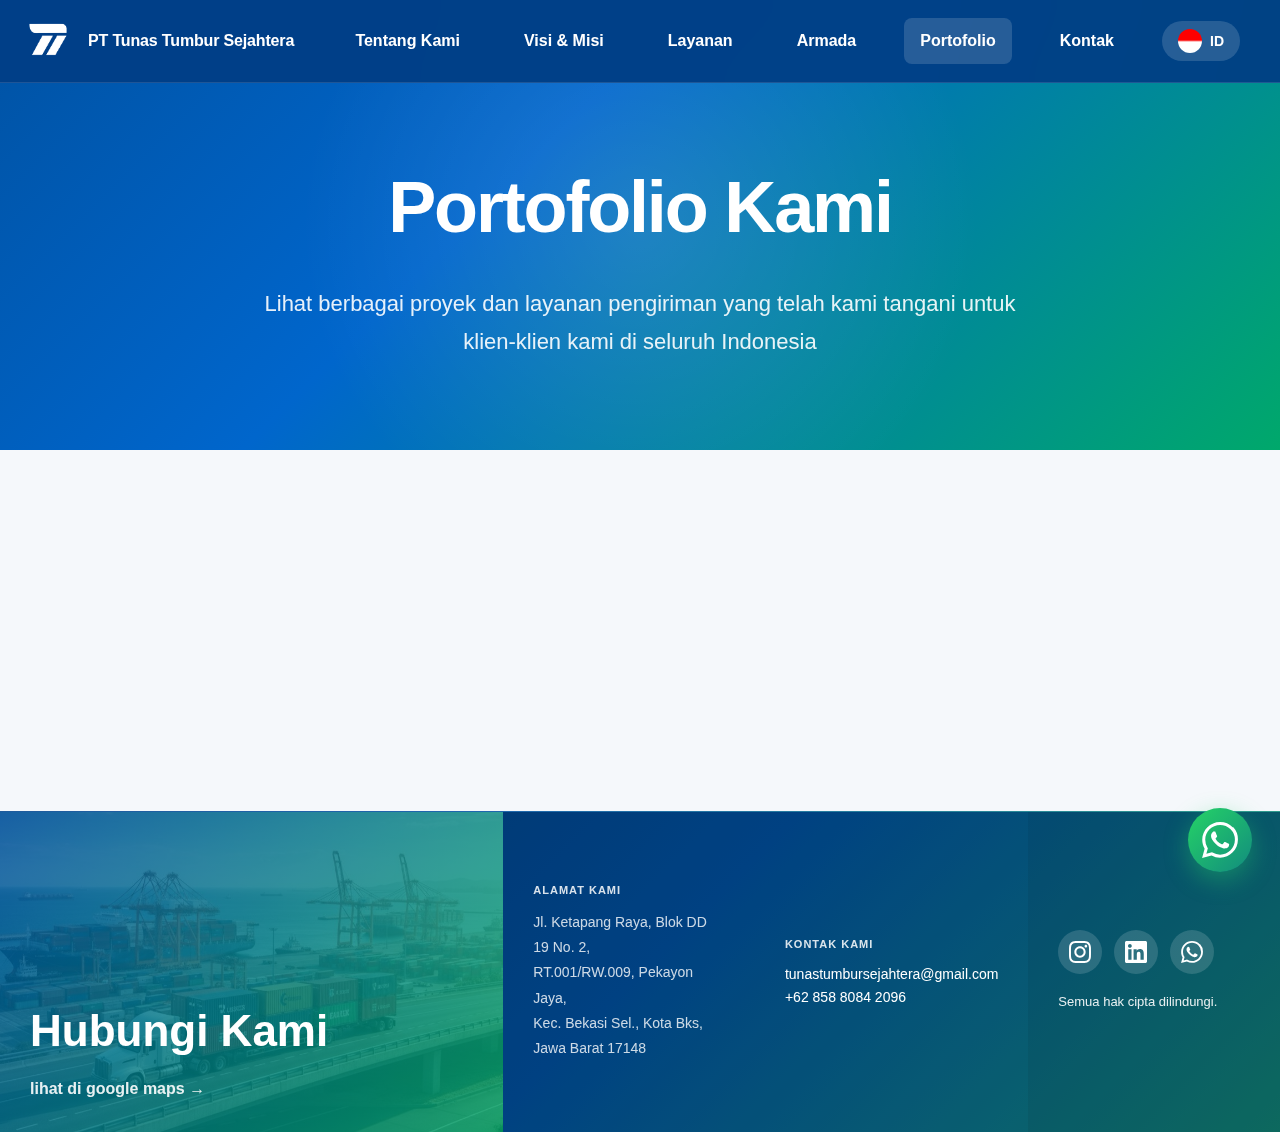
<file: portfolio.html>
<!DOCTYPE html>
<html lang="id">
<head>
  <meta charset="UTF-8" />
  <meta name="viewport" content="width=device-width, initial-scale=1.0"/>
  <title>Portofolio - PT Tunas Tumbur Sejahtera</title>
  <link rel="stylesheet" href="styles.css"/>
  <link rel="stylesheet" href="mobile.css" media="(max-width: 768px)">

  <!-- Mini reveal CSS (tanpa utak-atik styles.css besar) -->
  <style>
    .portfolio-section #portfolioGrid .portfolio-item{opacity:0; transform:translateX(40px)}
    .portfolio-section #portfolioGrid .portfolio-item.in-view.from-right{animation:slideInFromRight .55s ease-out forwards}
    .portfolio-section #portfolioGrid .portfolio-item.in-view.from-left {animation:slideInFromLeft  .55s ease-out forwards}
    @keyframes slideInFromRight{from{opacity:0; transform:translateX(60px)} to{opacity:1; transform:translateX(0)}}
    @keyframes slideInFromLeft {from{opacity:0; transform:translateX(-60px)} to{opacity:1; transform:translateX(0)}}
    @media (prefers-reduced-motion:reduce){
      .portfolio-section #portfolioGrid .portfolio-item{opacity:1!important;transform:none!important;animation:none!important}
    }
  </style>
</head>
<body>

  <!-- Header -->
  <header id="mainHeader" class="header is-solid">
    <div class="container nav-container">
      <a class="logo" href="index.html">
        <img class="logo-img" src="asset/Logo Only.png" alt="TTS Logo"/>
        <span class="logo-text">PT Tunas Tumbur Sejahtera</span>
      </a>

      <nav class="menu">
        <a class="nav-main-link" href="index.html#tentang" data-i18n="nav.about">Tentang Kami</a>
        <a class="nav-main-link" href="index.html#visi-misi" data-i18n="nav.vision">Visi & Misi</a>
        <a class="nav-main-link" href="index.html#layanan" data-i18n="nav.services">Layanan</a>
        <a class="nav-main-link" href="index.html#armada" data-i18n="nav.fleet">Armada</a>
        <a class="nav-main-link active" href="portfolio.html" data-i18n="nav.portfolio">Portofolio</a>
        <a class="nav-main-link" href="index.html#footer" data-i18n="nav.contact">Kontak</a>
        <button id="langToggle" class="lang-toggle">
          <img class="flag-img" id="flagImg" src="asset/ID.jpg" alt="Flag"/><span id="langText">ID</span>
        </button>
      </nav>

      <div class="actions">
        <button id="menuToggle" class="menu-toggle" aria-label="Menu">
          <span></span><span></span><span></span>
        </button>
      </div>

      <nav id="navDropdown" class="nav-dropdown" hidden>
        <a href="index.html#tentang" data-i18n="nav.about">Tentang Kami</a>
        <a href="index.html#visi-misi" data-i18n="nav.vision">Visi & Misi</a>
        <a href="index.html#layanan" data-i18n="nav.services">Layanan</a>
        <a href="index.html#armada" data-i18n="nav.fleet">Armada</a>
        <a href="portfolio.html" data-i18n="nav.portfolio">Portofolio</a>
        <a href="index.html#footer" data-i18n="nav.contact">Kontak</a>
        <button type="button" id="langToggleDD" class="lang-toggle-mobile">
          <img class="flag-img" id="flagImgDD" src="asset/ID.jpg" alt="Flag"/><span id="langTextDD">ID</span>
        </button>
      </nav>
    </div>
  </header>

  <!-- Hero -->
  <section class="portfolio-hero">
    <div class="container">
      <h1 data-i18n="portfolio.title">Portofolio Kami</h1>
      <p data-i18n="portfolio.desc">Lihat berbagai proyek dan layanan pengiriman yang telah kami tangani untuk klien-klien kami di seluruh Indonesia</p>
    </div>
  </section>

  <!-- PORTFOLIO -->
  <section class="portfolio-section">
    <div class="container narrow">
      <!-- Grid: biarkan kosong; JS yang isi -->
      <div id="portfolioGrid" class="portfolio-grid"></div>
    </div>
  </section>

  <!-- Footer -->
  <footer id="footer" class="footer footer-map">
    <div class="footer-grid">
      <div class="footer-map-col">
        <div class="footer-map-overlay">
          <div class="footer-title" data-i18n="footer.contactTitle">Contact us</div>
          <a class="footer-map-link" href="https://www.google.com/maps/search/?api=1&query=Jl.+Ketapang+Raya+Blok+DD+19+No.+2+Pekayon+Jaya+Bekasi+Selatan" target="_blank" rel="noopener" data-i18n="footer.mapLink">look at google maps →</a>
        </div>
      </div>
      <div class="footer-info-col">
        <div class="footer-mini" data-i18n="footer.addressLabel">OUR ADDRESS</div>
        <div class="footer-text footer-address">Jl. Ketapang Raya, Blok DD 19 No. 2,<br>RT.001/RW.009, Pekayon Jaya,<br>Kec. Bekasi Sel., Kota Bks, Jawa Barat 17148</div>
      </div>
      <div class="footer-info-col">
        <div class="footer-mini" data-i18n="footer.contactsLabel">OUR CONTACTS</div>
        <div class="footer-text"><a href="mailto:tunastumbursejahtera@gmail.com">tunastumbursejahtera@gmail.com</a><br><a href="https://wa.me/6285880842096?text=Halo%20PT%20Tunas%20Tumbur%20Sejahtera%2C%20saya%20ingin%20bertanya%20tentang%20layanan%20trucking" target="_blank" rel="noopener">+62 858 8084 2096</a></div>
      </div>
      <div class="footer-social-col">
        <div class="footer-social">
                <a href="https://www.instagram.com/pt.tunastumbursejahtera?igsh=MWFwNDNsajdlcGpueQ==" class="social-icon" aria-label="Instagram" target="_blank" rel="noopener">
            <svg width="24" height="24" viewBox="0 0 24 24" fill="currentColor">
              <path d="M12 2.163c3.204 0 3.584.012 4.85.07 3.252.148 4.771 1.691 4.919 4.919.058 1.265.069 1.645.069 4.849 0 3.205-.012 3.584-.069 4.849-.149 3.225-1.664 4.771-4.919 4.919-1.266.058-1.644.07-4.85.07-3.204 0-3.584-.012-4.849-.07-3.26-.149-4.771-1.699-4.919-4.92-.058-1.265-.07-1.644-.07-4.849 0-3.204.013-3.583.07-4.849.149-3.227 1.664-4.771 4.919-4.919 1.266-.057 1.645-.069 4.849-.069zm0-2.163c-3.259 0-3.667.014-4.947.072-4.358.2-6.78 2.618-6.98 6.98-.059 1.281-.073 1.689-.073 4.948 0 3.259.014 3.668.072 4.948.2 4.358 2.618 6.78 6.98 6.98 1.281.058 1.689.072 4.948.072 3.259 0 3.668-.014 4.948-.072 4.354-.2 6.782-2.618 6.979-6.98.059-1.28.073-1.689.073-4.948 0-3.259-.014-3.667-.072-4.947-.196-4.354-2.617-6.78-6.979-6.98-1.281-.059-1.69-.073-4.949-.073zm0 5.838c-3.403 0-6.162 2.759-6.162 6.162s2.759 6.163 6.162 6.163 6.162-2.759 6.162-6.163c0-3.403-2.759-6.162-6.162-6.162zm0 10.162c-2.209 0-4-1.79-4-4 0-2.209 1.791-4 4-4s4 1.791 4 4c0 2.21-1.791 4-4 4zm6.406-11.845c-.796 0-1.441.645-1.441 1.44s.645 1.44 1.441 1.44c.795 0 1.439-.645 1.439-1.44s-.644-1.44-1.439-1.44z"/>
            </svg>
          </a>
          <a href="https://www.linkedin.com/in/pt-tunas-tumbur-sejahtera-77293a389/" class="social-icon" aria-label="LinkedIn" target="_blank" rel="noopener">
            <svg width="24" height="24" viewBox="0 0 24 24" fill="currentColor">
              <path d="M20.447 20.452h-3.554v-5.569c0-1.328-.027-3.037-1.852-3.037-1.853 0-2.136 1.445-2.136 2.939v5.667H9.351V9h3.414v1.561h.046c.477-.9 1.637-1.85 3.37-1.85 3.601 0 4.267 2.37 4.267 5.455v6.286zM5.337 7.433c-1.144 0-2.063-.926-2.063-2.065 0-1.138.92-2.063 2.063-2.063 1.14 0 2.064.925 2.064 2.063 0 1.139-.925 2.065-2.064 2.065zm1.782 13.019H3.555V9h3.564v11.452zM22.225 0H1.771C.792 0 0 .774 0 1.729v20.542C0 23.227.792 24 1.771 24h20.451C23.2 24 24 23.227 24 22.271V1.729C24 .774 23.2 0 22.222 0h.003z"/>
            </svg>
          </a>
          <a href="https://wa.me/6285880842096" class="social-icon" aria-label="WhatsApp" target="_blank" rel="noopener">
            <svg width="24" height="24" viewBox="0 0 24 24" fill="currentColor">
              <path d="M17.472 14.382c-.297-.149-1.758-.867-2.03-.967-.273-.099-.471-.148-.67.15-.197.297-.767.966-.94 1.164-.173.199-.347.223-.644.075-.297-.15-1.255-.463-2.39-1.475-.883-.788-1.48-1.761-1.653-2.059-.173-.297-.018-.458.13-.606.134-.133.298-.347.446-.52.149-.174.198-.298.298-.497.099-.198.05-.371-.025-.52-.075-.149-.669-1.612-.916-2.207-.242-.579-.487-.5-.669-.51-.173-.008-.371-.01-.57-.01-.198 0-.52.074-.792.372-.272.297-1.04 1.016-1.04 2.479 0 1.462 1.065 2.875 1.213 3.074.149.198 2.096 3.2 5.077 4.487.709.306 1.262.489 1.694.625.712.227 1.36.195 1.871.118.571-.085 1.758-.719 2.006-1.413.248-.694.248-1.289.173-1.413-.074-.124-.272-.198-.57-.347m-5.421 7.403h-.004a9.87 9.87 0 01-5.031-1.378l-.361-.214-3.741.982.998-3.648-.235-.374a9.86 9.86 0 01-1.51-5.26c.001-5.45 4.436-9.884 9.888-9.884 2.64 0 5.122 1.03 6.988 2.898a9.825 9.825 0 012.893 6.994c-.003 5.45-4.437 9.884-9.885 9.884m8.413-18.297A11.815 11.815 0 0012.05 0C5.495 0 .16 5.335.157 11.892c0 2.096.547 4.142 1.588 5.945L.057 24l6.305-1.654a11.882 11.882 0 005.683 1.448h.005c6.554 0 11.89-5.335 11.893-11.893A11.821 11.821 0 0020.885 3.488"/>
            </svg>
          </a>
        </div>
        <div class="footer-copy" data-i18n="footer.rights">All rights reserved.</div>
      </div>
    </div>
  </footer>

  <!-- WhatsApp Floating -->
  <a href="https://wa.me/6285880842096?text=Halo%20PT%20Tunas%20Tumbur%20Sejahtera%2C%20saya%20ingin%20bertanya%20tentang%20layanan%20trucking"
     class="wa-float" target="_blank" rel="noopener" aria-label="Chat WhatsApp">
    <svg width="24" height="24" viewBox="0 0 24 24" fill="currentColor">
      <path d="M17.472 14.382c-.297-.149-1.758-.867-2.03-.967-.273-.099-.471-.148-.67.15-.197.297-.767.966-.94 1.164-.173.199-.347.223-.644.075-.297-.15-1.255-.463-2.39-1.475-.883-.788-1.48-1.761-1.653-2.059-.173-.297-.018-.458.13-.606.134-.133.298-.347.446-.52.149-.174.198-.298.298-.497.099-.198.05-.371-.025-.52-.075-.149-.669-1.612-.916-2.207-.242-.579-.487-.5-.669-.51-.173-.008-.371-.01-.57-.01-.198 0-.52.074-.792.372-.272.297-1.04 1.016-1.04 2.479 0 1.462 1.065 2.875 1.213 3.074.149.198 2.096 3.2 5.077 4.487.709.306 1.262.489 1.694.625.712.227 1.36.195 1.871.118.571-.085 1.758-.719 2.006-1.413.248-.694.248-1.289.173-1.413-.074-.124-.272-.198-.57-.347m-5.421 7.403h-.004a9.87 9.87 0 01-5.031-1.378l-.361-.214-3.741.982.998-3.648-.235-.374a9.86 9.86 0 01-1.51-5.26c.001-5.45 4.436-9.884 9.888-9.884 2.64 0 5.122 1.03 6.988 2.898a9.825 9.825 0 012.893 6.994c-.003 5.45-4.437 9.884-9.885 9.884m8.413-18.297A11.815 11.815 0 0012.05 0C5.495 0 .16 5.335.157 11.892c0 2.096.547 4.142 1.588 5.945L.057 24l6.305-1.654a11.882 11.882 0 005.683 1.448h.005c6.554 0 11.89-5.335 11.893-11.893A11.821 11.821 0 0020.885 3.488"/>
    </svg>
  </a>

  <script src="script.js"></script>
  <script src="portofolio.js"></script>
</body>
</html>
</file>
<file: styles.css>
/* =====================================================
   PT Tunas Tumbur Sejahtera - Clean & Responsive
   ===================================================== */

/* ------------------ CSS Variables ------------------ */
:root {
  --brand: #0066cc;
  --brand-dark: #003d82;
  --accent: #00a86b;
  --accent-dark: #128C7E;
  --text: #0b1220;
  --muted: #5c6b87;
  --bg: #f5f8fb;
  --card: #ffffff;
  --radius: 16px;
}

/* ------------------ Base ------------------ */
* {
  box-sizing: border-box;
  margin: 0;
  padding: 0;
}

html {
  font-size: 16px;
  scroll-behavior: smooth;
  overflow-x: hidden;
}

body {
  font-family: 'SF Pro Display', -apple-system, BlinkMacSystemFont, 'Segoe UI', Roboto, sans-serif;
  color: var(--text);
  background: var(--bg);
  line-height: 1.6;
  overflow-x: hidden;
  width: 100%;
}

img {
  max-width: 100%;
  display: block;
  height: auto;
}

a {
  color: var(--accent);
  text-decoration: none;
  transition: color 0.3s ease;
}

a:hover {
  color: var(--accent-dark);
}

/* ------------------ Container ------------------ */
.container {
  width: 100%;
  max-width: 100%;
  margin: 0 auto;
  padding: 0 20px;
}

.container.narrow {
  max-width: 1400px;
  padding: 0 40px;
}

@media (max-width: 768px) {
  .container {
    padding: 0 16px;
  }
  .container.narrow {
    padding: 0 20px;
  }
}

/* =====================================================
   HEADER - Transparent with Blur
   ===================================================== */
.header {
  position: fixed;
  top: 0;
  left: 0;
  right: 0;
  width: 100%;
  z-index: 1000;
  background: rgba(255, 255, 255, 0.25);
  backdrop-filter: saturate(180%) blur(40px);
  -webkit-backdrop-filter: saturate(180%) blur(40px);
  border-bottom: 1px solid rgba(255, 255, 255, 0.18);
  transition: all 0.4s ease;
  padding: 16px 0;
}

.header.is-solid {
  background: rgba(0, 61, 130, 0.95);
  backdrop-filter: saturate(180%) blur(40px);
  -webkit-backdrop-filter: saturate(180%) blur(40px);
  border-bottom: 1px solid rgba(255, 255, 255, 0.12);
}

/* Nav Container */
.nav-container {
  display: flex;
  align-items: center;
  justify-content: space-between;
  gap: 20px;
  max-width: 1400px;
  margin: 0 auto;
}

/* Logo Section */
.logo {
  display: flex;
  align-items: center;
  gap: 12px;
  color: #fff;
  text-decoration: none;
  flex-shrink: 0;
}

.logo-text {
  font-size: 16px;
  font-weight: 700;
  letter-spacing: -0.01em;
  white-space: nowrap;
  color: #fff;
}

.logo-img {
  height: 50px;
  width: auto;
  object-fit: contain;
  filter: brightness(0) invert(1);
}

/* Desktop Menu */
.menu {
  display: flex;
  align-items: center;
  gap: 32px;
  margin-left: auto;
}

.nav-main-link {
  color: #fff;
  font-size: 16px;
  font-weight: 600;
  padding: 10px 16px;
  border-radius: 8px;
  transition: all 0.3s ease;
  white-space: nowrap;
}

.nav-main-link:hover, .nav-main-link.active {
  background: rgba(255, 255, 255, 0.15);
  color: #fff;
}

/* Language Toggle with Flag */
.lang-toggle {
  display: flex;
  align-items: center;
  gap: 8px;
  padding: 8px 16px;
  background: rgba(255, 255, 255, 0.15);
  border: none;
  border-radius: 24px;
  color: #fff;
  cursor: pointer;
  transition: all 0.3s ease;
  font-size: 14px;
  font-weight: 600;
}

.lang-toggle:hover {
  background: rgba(255, 255, 255, 0.25);
}

.flag-img {
  width: 24px;
  height: 24px;
  object-fit: cover;
  border-radius: 50%;
}

#langText {
  color: #fff;
  font-weight: 700;
  font-size: 14px;
}

/* Hamburger */
.menu-toggle {
  display: none;
  background: transparent;
  border: none;
  cursor: pointer;
  width: 40px;
  height: 40px;
  flex-direction: column;
  align-items: center;
  justify-content: center;
  gap: 5px;
}

.menu-toggle span {
  width: 25px;
  height: 3px;
  background: #fff;
  transition: all 0.3s ease;
  border-radius: 2px;
}

.actions {
  display: flex;
  align-items: center;
  gap: 12px;
}

/* Mobile Dropdown */
.nav-dropdown {
  position: absolute;
  top: calc(100% + 10px);
  right: 20px;
  background: rgba(0, 61, 130, 0.98);
  backdrop-filter: blur(30px);
  border-radius: 16px;
  padding: 12px;
  min-width: 220px;
  box-shadow: 0 10px 40px rgba(0, 0, 0, 0.3);
  z-index: 999;
}

.nav-dropdown[hidden] {
  display: none;
}

.nav-dropdown a,
.nav-dropdown button {
  display: block;
  width: 100%;
  padding: 14px 18px;
  color: #fff;
  background: transparent;
  border: none;
  border-radius: 8px;
  text-align: left;
  font-size: 16px;
  font-weight: 600;
  cursor: pointer;
  transition: background 0.3s ease;
  margin-bottom: 4px;
}

.nav-dropdown a:hover,
.nav-dropdown button:hover {
  background: rgba(255, 255, 255, 0.15);
}

.lang-toggle-mobile {
  display: flex;
  align-items: center;
  gap: 8px;
  justify-content: center;
}

/* Responsive Nav */
@media (max-width: 1200px) {
  .menu {
    display: none;
  }
  .menu-toggle {
    display: flex;
  }
}


@media (max-width: 768px) {
  .logo-text {
    font-size: 12px;
  }
  .logo-img {
    height: 40px;
  }
}

/* =====================================================
   HERO SECTION - Blue-Green Gradient
   ===================================================== */
.hero {
  width: 100%;
  min-height: 100vh;
  display: flex;
  align-items: center;
  background: linear-gradient(135deg, #0052a3 0%, #0066cc 40%, #00a86b 100%);
  padding: 140px 20px 80px;
  position: relative;
  overflow: hidden;
}

.hero::before {
  content: '';
  position: absolute;
  inset: 0;
  background: radial-gradient(circle at 20% 50%, rgba(255, 255, 255, 0.12) 0%, transparent 50%);
  pointer-events: none;
}

.hero .container {
  max-width: 1400px;
  display: grid;
  grid-template-columns: 1fr 1fr;
  gap: 80px;
  align-items: center;
  position: relative;
  z-index: 1;
  margin: 0 auto;
}

.hero-content {
  text-align: left;
  padding-right: 40px;
}

.hero h1 {
  font-size: clamp(40px, 5.5vw, 68px);
  font-weight: 800;
  line-height: 1.1;
  color: #fff;
  margin-bottom: 28px;
  letter-spacing: -0.03em;
}

.hero p {
  font-size: clamp(17px, 2vw, 22px);
  color: rgba(255, 255, 255, 0.92);
  margin-bottom: 0;
  line-height: 1.7;
}

.hero-animation {
  position: relative;
  width: 100%;
  display: flex;
  align-items: center;
  justify-content: flex-end;
  padding-right: 40px;
}

.hero-animation img {
  width: 100%;
  max-width: 600px;
  height: auto;
  filter: drop-shadow(0 20px 40px rgba(0, 0, 0, 0.3));
  animation: float 6s ease-in-out infinite;
}

@keyframes float {
  0%, 100% {
    transform: translateY(0px);
  }
  50% {
    transform: translateY(-20px);
  }
}

@media (max-width: 992px) {
  .hero .container {
    grid-template-columns: 1fr;
    text-align: center;
  }
  
  .hero-content {
    text-align: center;
    padding-right: 0;
  }
  
  .hero-animation {
    justify-content: center;
    padding-right: 0;
  }
}

/* =====================================================
   SECTIONS
   ===================================================== */
.section {
  padding: 100px 0;
  width: 100%;
}

.section h2 {
  font-size: clamp(36px, 5vw, 52px);
  font-weight: 800;
  text-align: left;
  margin: 0;
  color: var(--text);
  letter-spacing: -0.03em;
}

.section-lead {
  font-size: clamp(16px, 1.5vw, 20px);
  color: var(--muted);
  text-align: left;
  max-width: 100%;
  margin: 0 0 60px;
  line-height: 1.7;
}

/* =====================================================
   SECTION TITLE WITH ACCENT BAR
   ===================================================== */
.section-title-wrap {
  position: relative;
  display: inline-block;
  margin-bottom: 24px;
}

.section-title-wrap h2 {
  position: relative;
  padding-left: 24px;
  text-align: left;
  margin: 0;
}

.section-title-bar {
  position: absolute;
  left: 0;
  top: 50%;
  transform: translateY(-50%);
  width: 8px;
  height: 85%;
  background: linear-gradient(180deg, var(--accent) 0%, var(--brand) 100%);
  border-radius: 4px;
}

/* =====================================================
   ABOUT SECTION - NO BOX STYLE
   ===================================================== */
/* =====================================================
   ABOUT SECTION - Aesthetic Version with Soft Overlay
   ===================================================== */
.about {
  position: relative;
  background: url("asset/background.jpg") center/cover no-repeat;
  background-attachment: fixed;
  padding: 100px 0;
  color: #fff;
  overflow: hidden;
}

/* overlay lembut supaya teks kontras tapi tidak terlalu gelap */
.about::before {
  content: "";
  position: absolute;
  inset: 0;
  background: linear-gradient(
    to bottom,
    rgba(10, 20, 40, 0.55) 0%,
    rgba(10, 20, 40, 0.45) 60%,
    rgba(10, 20, 40, 0.3) 100%
  );
  z-index: 0;
}

/* pastikan isi section di atas overlay */
.about .container {
  position: relative;
  z-index: 1;
}

/* warna teks umum */
.about h2,
.about p {
  color: rgba(255, 255, 255, 0.95);
}

/* teks pembuka */
.about-lead-desc {
  font-size: clamp(17px, 1.6vw, 20px);
  color: rgba(255, 255, 255, 0.9);
  line-height: 1.8;
  margin-bottom: 60px;
  text-align: left;
}

/* =====================================================
   Apa Itu TTS - Abu Transparan Elegan
   ===================================================== */
/* =====================================================
   Apa Itu TTS - Abu Transparan Elegan
   ===================================================== */
.what-is-tts {
  background: rgba(240, 243, 247, 0.85);
  backdrop-filter: blur(6px);
  -webkit-backdrop-filter: blur(6px);
  border-radius: var(--radius);
  box-shadow: 0 10px 30px rgba(0, 0, 0, 0.15);
  border: 1px solid rgba(255, 255, 255, 0.4);
  padding: 40px;
  margin-bottom: 48px;
}

.what-is-title {
  font-size: clamp(24px, 3vw, 32px);
  font-weight: 800;
  color: var(--brand);
  margin-bottom: 20px;
  letter-spacing: -0.02em;
}

.what-is-desc {
  font-size: clamp(16px, 1.5vw, 18px);
  color: var(--text);
  line-height: 1.8;
  margin: 0;
}


/* =====================================================
   Company Profile Card
   ===================================================== */
.company-profile-card {
  background: rgba(255, 255, 255, 0.08);
  border-left: 4px solid var(--accent);
  border-radius: var(--radius);
  padding: 40px;
  margin-bottom: 60px;
  box-shadow: 0 8px 24px rgba(0, 0, 0, 0.25);
}

.company-profile-card p {
  font-size: clamp(15px, 1.4vw, 17px);
  color: rgba(255, 255, 255, 0.9);
  line-height: 1.9;
  margin-bottom: 20px;
  text-align: justify;
}

.company-profile-card strong {
  color: var(--accent);
  font-weight: 700;
}

/* =====================================================
   WHY SECTION (Mengapa Memilih Kami)
   ===================================================== */
.why-choose-us-wrap {
  display: grid;
  grid-template-columns: 45% 55%;
  gap: 60px;
  align-items: center;
}

.why-image-container {
  position: relative;
  width: 100%;
  border-radius: var(--radius);
  overflow: hidden;
  box-shadow: 0 10px 40px rgba(0, 0, 0, 0.25);
}

.why-image {
  width: 100%;
  height: auto;
  object-fit: cover;
}

.why-content-container {
  background: rgba(240, 243, 247, 0.85); /* sama seperti apa itu tts */
  backdrop-filter: blur(6px);
  -webkit-backdrop-filter: blur(6px);
  border-radius: var(--radius);
  padding: 36px 40px;
  box-shadow: 0 10px 30px rgba(0, 0, 0, 0.15);
}

.why-title {
  font-size: clamp(28px, 3.5vw, 36px);
  font-weight: 800;
  color: var(--brand-dark);
  margin-bottom: 32px;
}

.list-why li {
  position: relative;
  padding-left: 70px;
  margin-bottom: 36px;
}

.why-number {
  position: absolute;
  left: 0;
  top: -8px;
  font-size: clamp(44px, 5.5vw, 60px);
  font-weight: 900;
  color: var(--accent);
  opacity: 0.25;
}

.list-why strong {
  display: block;
  font-size: clamp(19px, 1.7vw, 22px);
  color: var(--brand);
  margin-bottom: 10px;
}

.list-why p {
  font-size: clamp(15px, 1.4vw, 17px);
  color: var(--text);
  line-height: 1.8;
}

@media (max-width: 992px) {
  .why-choose-us-wrap {
    grid-template-columns: 1fr;
  }
}


/* =====================================================
   VISION & MISSION SECTION
   ===================================================== */
.vision-mission {
  background: linear-gradient(135deg, rgba(0, 102, 204, 0.03) 0%, rgba(0, 168, 107, 0.03) 100%);
}

.vm-grid {
  display: grid;
  grid-template-columns: repeat(auto-fit, minmax(400px, 1fr));
  gap: 40px;
}

.vm-card {
  background: #fff;
  border-radius: var(--radius);
  padding: 48px;
  box-shadow: 0 10px 40px rgba(0, 0, 0, 0.08);
  transition: all 0.4s ease;
  position: relative;
  overflow: hidden;
}

.vm-card::before {
  content: '';
  position: absolute;
  top: 0;
  left: 0;
  right: 0;
  height: 6px;
  background: linear-gradient(90deg, var(--brand) 0%, var(--accent) 100%);
}

.vm-card:hover {
  transform: translateY(-8px);
  box-shadow: 0 20px 60px rgba(0, 0, 0, 0.15);
}

.vm-icon {
  width: 80px;
  height: 80px;
  background: linear-gradient(135deg, var(--brand) 0%, var(--accent) 100%);
  border-radius: 20px;
  display: flex;
  align-items: center;
  justify-content: center;
  margin-bottom: 24px;
  color: #fff;
}

.vm-card h3 {
  font-size: clamp(26px, 3vw, 32px);
  font-weight: 800;
  color: var(--brand-dark);
  margin-bottom: 20px;
  letter-spacing: -0.02em;
}

.vm-card p {
  font-size: clamp(16px, 1.5vw, 18px);
  color: var(--muted);
  line-height: 1.8;
  margin: 0;
}

.vm-intro {
  margin: 0 0 32px 0;
  color: var(--text);
}

.vm-heading {
  margin-bottom: 12px;
}

.vm-vision {
  padding: 18px 20px;
  border-left: 4px solid var(--brand);
  background: linear-gradient(135deg, rgba(0, 102, 204, 0.06) 0%, rgba(0, 168, 107, 0.06) 100%);
  border-radius: 8px;
}

.mission-list {
  list-style: none;
  padding: 0;
  margin: 0;
}

.mission-list li {
  position: relative;
  padding-left: 36px;
  margin-bottom: 18px;
  font-size: clamp(15px, 1.4vw, 17px);
  color: var(--muted);
  line-height: 1.8;
}

.mission-list li::before {
  content: '✓';
  position: absolute;
  left: 0;
  top: 0;
  width: 24px;
  height: 24px;
  background: linear-gradient(135deg, var(--accent) 0%, var(--brand) 100%);
  border-radius: 50%;
  display: flex;
  align-items: center;
  justify-content: center;
  color: #fff;
  font-weight: 800;
  font-size: 14px;
}

.mission-numbered li {
  padding-left: 56px; /* extra room for number badge */
}

.mission-badge {
  position: absolute;
  left: 0;
  top: 0;
  width: 36px;
  height: 36px;
  border-radius: 10px;
  background: linear-gradient(135deg, var(--brand) 0%, var(--accent) 100%);
  display: inline-flex;
  align-items: center;
  justify-content: center;
  color: #fff;
  font-weight: 800;
}

@media (max-width: 768px) {
  .vm-grid {
    grid-template-columns: 1fr;
  }
}

/* =====================================================
   SERVICES SECTION
   ===================================================== */
.service-overview {
  background: #fff;
  border-radius: var(--radius);
  padding: 40px;
  margin-bottom: 60px;
  box-shadow: 0 4px 20px rgba(0, 0, 0, 0.08);
}

.operational-points {
  display: grid;
  grid-template-columns: repeat(auto-fit, minmax(300px, 1fr));
  gap: 24px;
  margin-top: 32px;
}

.op-point {
  display: flex;
  gap: 16px;
  align-items: flex-start;
  padding: 24px;
  background: linear-gradient(135deg, rgba(0, 102, 204, 0.05) 0%, rgba(0, 168, 107, 0.05) 100%);
  border-radius: 12px;
  border-left: 4px solid var(--accent);
}

.op-icon {
  flex-shrink: 0;
  width: 48px;
  height: 48px;
  background: linear-gradient(135deg, var(--brand) 0%, var(--accent) 100%);
  border-radius: 12px;
  display: flex;
  align-items: center;
  justify-content: center;
  color: #fff;
}

.op-point p {
  margin: 0;
  font-size: clamp(14px, 1.3vw, 16px);
  color: var(--text);
  line-height: 1.7;
}

.service-wrap {
  display: grid;
  grid-template-columns: repeat(auto-fit, minmax(350px, 1fr));
  gap: 40px;
}

.service-item {
  position: relative;
  background: #fff;
  border-radius: var(--radius);
  overflow: hidden;
  box-shadow: 0 10px 30px rgba(0, 0, 0, 0.08);
  transition: all 0.4s ease;
  display: flex;
  flex-direction: column;
  min-height: 450px;
}

.service-item:hover {
  transform: translateY(-8px);
  box-shadow: 0 20px 50px rgba(0, 0, 0, 0.15);
}

.service-item-bg {
  position: absolute;
  inset: 0;
  background-size: cover;
  background-position: center;
  z-index: 0;
}

.service-item-bg::after {
  content: '';
  position: absolute;
  inset: 0;
  background: linear-gradient(135deg, rgba(0, 61, 130, 0.92) 0%, rgba(0, 168, 107, 0.88) 100%);
}

.service-item.trucking .service-item-bg {
  background-image: url('asset/trucking.png');
}

.service-item.planing .service-item-bg {
  background-image: url('asset/planing.png');
}

.service-item-content {
  padding: 40px;
  flex: 1;
  position: relative;
  z-index: 1;
  display: flex;
  flex-direction: column;
  justify-content: center;
}

.service-item h3 {
  color: #fff;
  font-size: clamp(24px, 2.8vw, 32px);
  font-weight: 800;
  margin-bottom: 20px;
  letter-spacing: -0.02em;
  text-shadow: 0 2px 10px rgba(0, 0, 0, 0.3);
}

.service-item p,
.service-item ul {
  color: rgba(255, 255, 255, 0.95);
  font-size: clamp(15px, 1.4vw, 17px);
  line-height: 1.8;
}

.service-item ul {
  list-style: none;
  padding: 0;
  margin: 0;
}

.service-item ul li {
  position: relative;
  padding-left: 32px;
  margin-bottom: 14px;
}

.service-item ul li::before {
  content: '✓';
  position: absolute;
  left: 0;
  color: var(--accent);
  font-weight: 800;
  font-size: 20px;
}

@media (max-width: 768px) {
  .service-wrap {
    grid-template-columns: 1fr;
  }
}

/* =====================================================
   FLEET SECTION - FIXED WITH IMAGES
   ===================================================== */
.fleet-section {
  background: var(--bg);
}

.fleet-carousel-wrapper {
  position: relative;
  max-width: 1200px;
  margin: 0 auto;
}

/* FLEET: tanpa slider/scrollbar */
.fleet-carousel {
  display: flex;
  gap: 24px;
  overflow-x: auto !important;        /* was: hidden -> bikin gak bisa scroll */
  overflow-y: hidden;
  -webkit-overflow-scrolling: touch;   /* smooth di iOS */
  scroll-behavior: smooth;
  padding: 0;
  margin: 0;
  scrollbar-width: none;               /* Firefox: sembunyikan scrollbar */
  -ms-overflow-style: none;            /* IE/Edge lama */
}

.fleet-carousel::-webkit-scrollbar { display: none; } /* Chrome/Safari */


.fleet-carousel::-webkit-scrollbar-track {
  background: #e0e0e0;
  border-radius: 10px;
}

.fleet-carousel::-webkit-scrollbar-thumb {
  background: var(--brand);
  border-radius: 10px;
}

/* ======== FLEET ITEM – MINIMALIST VERSION ======== */
.fleet-item {
  flex: 0 0 280px;
  background: transparent !important; /* hapus kotak putih */
  border-radius: 0;                   /* tanpa rounded corner */
  overflow: visible;
  box-shadow: none !important;        /* hilangkan bayangan */
  cursor: pointer;
  transition: transform 0.3s ease;
}

.fleet-item:hover {
  transform: translateY(-6px) scale(1.02);
}

/* gambar kendaraan tampil bersih tanpa crop */
.fleet-item img {
  width: 100%;
  height: auto;
  object-fit: contain;
  display: block;
  filter: drop-shadow(0 4px 12px rgba(0,0,0,0.1)); /* beri bayangan halus biar ‘ngambang’ */
}

/* info teks di bawah gambar */
.fleet-info {
  padding: 10px 0 0;
  text-align: center;
}

.fleet-info h4 {
  font-size: 18px;
  font-weight: 600;
  color: var(--text);
  margin: 8px 0 0;
}


.carousel-btn {
  display: none !important;
  visibility: hidden !important;
  opacity: 0 !important;
  pointer-events: none !important;
}

.carousel-btn:hover {
  background: var(--brand);
  color: #fff;
  transform: translateY(-50%) scale(1.1);
}

.carousel-btn.prev {
  left: -50px;
}

.carousel-btn.next {
  right: -24px;
}

/* Fleet Modal */
.fleet-modal {
  position: fixed;
  inset: 0;
  background: rgba(0, 0, 0, 0.85);
  backdrop-filter: blur(10px);
  display: flex;
  align-items: center;
  justify-content: center;
  z-index: 2000;
  opacity: 0;
  visibility: hidden;
  transition: all 0.3s ease;
  padding: 20px;
}

.fleet-modal.open {
  opacity: 1;
  visibility: visible;
}

.fleet-modal-content {
  background: #fff;
  border-radius: 24px;
  padding: 48px;
  max-width: 700px;
  width: 100%;
  max-height: 90vh;
  overflow-y: auto;
  position: relative;
  transform: scale(0.9);
  transition: transform 0.3s ease;
}

.fleet-modal.open .fleet-modal-content {
  transform: scale(1);
}

.fleet-close {
  position: absolute;
  top: 20px;
  right: 20px;
  background: none;
  border: none;
  font-size: 36px;
  color: var(--muted);
  cursor: pointer;
  transition: color 0.3s ease;
  line-height: 1;
}

.fleet-close:hover {
  color: var(--text);
}

.fleet-modal-content img {
  width: 100%;
  height: auto;
  max-height: 350px;
  object-fit: contain;
  margin-bottom: 24px;
}

.fleet-name h3 {
  font-size: clamp(24px, 3.5vw, 32px);
  color: var(--brand);
  margin-bottom: 10px;
  font-weight: 700;
}

.fleet-name .capacity-text {
  font-size: 18px;
  color: var(--accent-dark);
  font-weight: 700;
  margin-bottom: 16px;
}

.fleet-name .desc-text {
  font-size: 16px;
  color: var(--muted);
  line-height: 1.8;
}

/* Additional description styling */
.fleet-desc {
  font-size: 16px;
  color: var(--muted);
  line-height: 1.7;
  margin-top: 8px;
}

.fleet-arrow {
  display: none !important;
  visibility: hidden !important;
  opacity: 0 !important;
  pointer-events: none !important;
}

.fleet-arrow:hover {
  background: #fff;
  transform: translateY(-50%) scale(1.1);
}

.fleet-arrow.prev {
  left: 10px;
}

.fleet-arrow.next {
  right: 10px;
}

/* =====================================================
   PORTFOLIO HERO
   ===================================================== */
.portfolio-hero {
  width: 100%;
  min-height: 50vh;
  display: flex;
  align-items: center;
  justify-content: center;
  background: linear-gradient(135deg, #0052a3 0%, #0066cc 40%, #00a86b 100%);
  padding: 140px 20px 80px;
  position: relative;
  overflow: hidden;
  text-align: center;
}

.portfolio-hero::before {
  content: '';
  position: absolute;
  inset: 0;
  background: radial-gradient(circle at 50% 50%, rgba(255, 255, 255, 0.12) 0%, transparent 50%);
  pointer-events: none;
}

.portfolio-hero h1 {
  font-size: clamp(42px, 6vw, 72px);
  font-weight: 800;
  color: #fff;
  margin-bottom: 20px;
  letter-spacing: -0.03em;
  position: relative;
  z-index: 1;
}

.portfolio-hero p {
  font-size: clamp(17px, 2vw, 22px);
  color: rgba(255, 255, 255, 0.9);
  max-width: 800px;
  margin: 0 auto;
  line-height: 1.7;
  position: relative;
  z-index: 1;
}

/* =====================================================
   PORTFOLIO SECTION
   ===================================================== */
/* ===== PORTFOLIO: horizontal scroll ===== */
/* ===== PORTFOLIO: horizontal scroll (tetap) ===== */
#portfolioGrid{
  display:flex;
  gap:24px;
  overflow-x:auto;
  overflow-y:hidden;
  padding:12px 6px 20px;
  scroll-snap-type:x mandatory;
  -webkit-overflow-scrolling:touch;
}
#portfolioGrid::-webkit-scrollbar{height:10px}
#portfolioGrid::-webkit-scrollbar-thumb{background:var(--brand);border-radius:10px}
#portfolioGrid::-webkit-scrollbar-track{background:#e9eef5;border-radius:10px}

/* ===== Item: transparan, tanpa box putih ===== */
.portfolio-item{
  flex:0 0 360px;                 /* lebar kartu */
  scroll-snap-align:start;
  background:transparent;         /* <- hilangkan putih */
  border-radius:0;
  box-shadow:none;                /* <- hilangkan bayangan box */
  overflow:visible;               /* biar shadow gambar tidak kepotong */
  transition:transform .25s ease;
}
.portfolio-item:hover{ transform:translateY(-4px) } /* sedikit timbul */

/* ===== Gambar ===== */
.portfolio-image-wrap{
  position:relative;
  width:100%;
  height:240px;
  overflow:hidden;
  border-radius:18px;                          /* rounded langsung di gambar */
  background:linear-gradient(135deg,#e9eef5,#f7fafc);
  box-shadow:0 10px 28px rgba(15,23,42,.12);   /* bayangan halus di gambar */
  cursor:pointer;
}
.portfolio-image-wrap img.portfolio-image{
  width:100%; height:100%; object-fit:cover; display:block;
  transform:scale(1.02);
  transition:transform .35s ease;
  will-change:transform;
}
.portfolio-image-wrap:hover img.portfolio-image{ transform:scale(1.06) }

/* overlay ikon zoom (opsional, tetap transparan) */
.portfolio-overlay{
  position:absolute; inset:0; display:grid; place-items:center;
  background:linear-gradient(to top, rgba(0,0,0,.35), rgba(0,0,0,0) 60%);
  opacity:0; transition:opacity .25s ease;
}
.portfolio-image-wrap:hover .portfolio-overlay{ opacity:1 }
.zoom-icon{ width:40px; height:40px; color:#fff; filter:drop-shadow(0 2px 8px rgba(0,0,0,.4)) }

/* ===== Teks di luar gambar (pisah, transparan) ===== */
.portfolio-content{
  padding:12px 4px 0;            /* jarak kecil di bawah gambar */
  background:transparent;        /* tidak ada box */
  text-align:center;
}
.portfolio-title{
  font-family: 'Inter', 'Segoe UI', sans-serif;
  font-size:20px; font-weight:600; color:var(--brand-dark);
  margin:6px 0 6px;
  letter-spacing: -0.02em;
}
.portfolio-tags{
  font-family: 'Inter', 'Segoe UI', sans-serif;
  font-size:13px; font-weight:500; color:var(--muted);
  display:inline-block;
  padding:6px 10px;
  border-radius:12px;
  background:linear-gradient(135deg, rgba(0,102,204,.10), rgba(0,168,107,.10)); /* transparan lembut */
}

/* sembunyikan saat difilter */
.portfolio-item.hidden{ display:none !important }

/* =====================================================
   PORTFOLIO MODAL
   ===================================================== */
.portfolio-modal {
  position: fixed;
  top: 0;
  left: 0;
  width: 100%;
  height: 100%;
  background: rgba(0, 0, 0, 0.9);
  z-index: 9999;
  display: flex;
  align-items: center;
  justify-content: center;
  padding: 20px;
}

.portfolio-modal-content {
  position: relative;
  max-width: 90%;
  max-height: 90%;
  background: #fff;
  border-radius: 12px;
  overflow: hidden;
  box-shadow: 0 20px 40px rgba(0, 0, 0, 0.3);
}

.portfolio-modal-close {
  position: absolute;
  top: 15px;
  right: 15px;
  background: rgba(0, 0, 0, 0.7);
  color: #fff;
  border: none;
  width: 40px;
  height: 40px;
  border-radius: 50%;
  font-size: 24px;
  cursor: pointer;
  z-index: 10;
  display: flex;
  align-items: center;
  justify-content: center;
  transition: background 0.3s ease;
}

.portfolio-modal-close:hover {
  background: rgba(0, 0, 0, 0.9);
}

.portfolio-modal-image {
  width: 100%;
  height: auto;
  max-height: 70vh;
  object-fit: contain;
}

.portfolio-modal-title {
  font-family: 'Inter', 'Segoe UI', sans-serif;
  font-size: 18px;
  font-weight: 600;
  padding: 20px;
  text-align: center;
  color: #1a1a1a;
  letter-spacing: -0.02em;
}

@media (max-width: 768px) {
  .portfolio-modal {
    padding: 10px;
  }
  
  .portfolio-modal-content {
    max-width: 95%;
    max-height: 95%;
  }
  
  .portfolio-modal-title {
    font-size: 16px;
    padding: 15px;
  }
  
  .portfolio-modal-close {
    width: 35px;
    height: 35px;
    font-size: 20px;
    top: 10px;
    right: 10px;
  }
}

/* responsive tweak */
@media (max-width:1024px){
  .portfolio-item{ flex-basis:320px }
  .portfolio-image-wrap{ height:220px }
}
@media (max-width:640px){
  .portfolio-item{ flex-basis:280px }
  .portfolio-image-wrap{ height:200px }
  #portfolioGrid{ gap:16px; padding:10px 6px 18px }
}



/* =====================================================
   CONTACT SECTION - BLUE-GREEN STYLE
   ===================================================== */
.contact {
  background: linear-gradient(135deg, #0052a3 0%, #0066cc 40%, #00a86b 100%);
  padding: 48px 0 40px;
  position: relative;
  overflow: hidden;
}

.contact::before {
  content: '';
  position: absolute;
  inset: 0;
  background: radial-gradient(circle at 80% 50%, rgba(255, 255, 255, 0.1) 0%, transparent 50%);
  pointer-events: none;
}

.contact .section-title-wrap h2 {
  color: #fff;
}

.contact .section-title-bar {
  background: linear-gradient(180deg, rgba(255, 255, 255, 0.6) 0%, rgba(255, 255, 255, 0.3) 100%);
}

.contact .section-lead {
  color: rgba(255, 255, 255, 0.9);
  font-size: clamp(17px, 1.6vw, 20px);
}

.contact-inner {
  max-width: 1200px;
  margin: 0 auto;
  position: relative;
  z-index: 1;
}

.contact-grid {
  display: grid;
  grid-template-columns: 1.1fr 1fr;
  gap: 24px;
  align-items: start;
}

.contact-left {
  display: grid;
  gap: 12px;
}

.contact-row {
  display: grid;
  grid-template-columns: 52px 1fr;
  gap: 14px;
  align-items: center;
}

.contact-ico {
  width: 52px;
  height: 52px;
  border-radius: 14px;
  display: grid;
  place-items: center;
  background: rgba(255,255,255,0.15);
  color: #fff;
}

.contact-ico svg {
  width: 26px;
  height: 26px;
  fill: currentColor;
}

.contact-ico.whatsapp { background: linear-gradient(135deg, #25D366, #128C7E); }
.contact-ico.email { background: linear-gradient(135deg, #0052a3, #00a86b); }

.contact-text {
  display: flex;
  flex-direction: column;
}

.contact-label {
  font-size: 12px;
  font-weight: 800;
  letter-spacing: 1px;
  text-transform: uppercase;
  color: rgba(255,255,255,0.85);
  margin-bottom: 2px;
}

.contact-link {
  font-size: clamp(18px, 2vw, 22px);
  font-weight: 800;
  color: #fff;
  text-decoration: none;
  transition: color .2s ease;
}

.contact-link:hover { color: #cfe9ff; }

.contact-card {
  background: rgba(255, 255, 255, 0.95);
  border-radius: 20px;
  padding: 44px;
  box-shadow: 0 12px 40px rgba(0, 0, 0, 0.15);
  transition: all 0.3s ease;
  border: 2px solid transparent;
  backdrop-filter: blur(10px);
}

.contact-card.plain {
  background: transparent !important;
  border: none !important;
  box-shadow: none !important;
  backdrop-filter: none !important;
  padding: 0;
}

.contact-card.plain .label {
  color: rgba(255,255,255,0.85);
}

.contact-card.plain .big {
  color: #fff;
}

.contact-card.plain .big:hover {
  color: var(--brand);
  text-decoration: underline;
  text-underline-offset: 3px;
}

/* Map embed styling */
.map-embed {
  width: 100%;
  aspect-ratio: 16 / 9;
  border-radius: 12px;
  overflow: hidden;
  margin-bottom: 10px;
  box-shadow: 0 4px 14px rgba(0,0,0,0.08);
}

.map-embed iframe {
  width: 100%;
  height: 100%;
  border: 0;
}

.map-address {
  font-size: 15px;
  color: var(--text);
  line-height: 1.8;
  margin-bottom: 6px;
}

.map-open {
  display: inline-block;
  margin-top: 4px;
  color: var(--brand);
  font-weight: 700;
}

@media (max-width: 992px) {
  .contact-grid {
    grid-template-columns: 1fr;
  }
  .contact-left { order: 2; }
  .contact-right { order: 1; }
}

.contact-card:hover {
  border-color: rgba(255, 255, 255, 1);
  transform: translateY(-6px);
  box-shadow: 0 20px 60px rgba(0, 0, 0, 0.25);
  background: rgba(255, 255, 255, 1);
}
.contact-card.plain:hover {
  transform: none;
  border-color: transparent;
  box-shadow: none;
  background: transparent;
}

.contact .label {
  font-size: 13px;
  font-weight: 800;
  color: var(--muted);
  margin-bottom: 14px;
  text-transform: uppercase;
  letter-spacing: 1.2px;
  display: block;
}

.big {
  font-size: 17px;
  color: var(--accent-dark);
  font-weight: 700;
  line-height: 1.8;
  display: block;
  transition: all 0.3s ease;
}

.big:hover {
  color: var(--brand);
}

.wa {
  color: var(--accent-dark);
  font-weight: 800;
  transition: color 0.3s ease;
}

.wa:hover {
  color: var(--brand);
}

/* WhatsApp Floating Button */
.wa-float {
  position: fixed;
  bottom: 28px;
  right: 28px;
  width: 64px;
  height: 64px;
  background: linear-gradient(135deg, #25D366, #128C7E);
  border-radius: 50%;
  display: flex !important;
  align-items: center;
  justify-content: center;
  box-shadow: 0 8px 24px rgba(37, 211, 102, 0.4);
  z-index: 999;
  cursor: pointer;
  transition: all 0.3s ease;
  animation: pulse 2s infinite;
}

.wa-float:hover {
  transform: scale(1.15);
  box-shadow: 0 12px 32px rgba(37, 211, 102, 0.6);
}

.wa-float svg {
  width: 36px;
  height: 36px;
  fill: #fff !important;
  display: block !important;
}

@keyframes pulse {
  0%, 100% {
    box-shadow: 0 8px 24px rgba(37, 211, 102, 0.4);
  }
  50% {
    box-shadow: 0 8px 32px rgba(37, 211, 102, 0.7);
  }
}

/* =====================================================
   FOOTER - BLUE-GREEN STYLE
   ===================================================== */
.footer {
  background: linear-gradient(135deg, #003d82 0%, #0052a3 50%, #128C7E 100%);
  border-top: 1px solid rgba(255, 255, 255, 0.12);
  color: #fff;
}

.footer.footer-map {
  padding: 0;
}

.footer-grid {
  display: grid;
  grid-template-columns: 2fr 1fr 1fr 1fr;
  gap: 0;
  min-height: 320px;
}

.footer-map-col {
  position: relative;
  min-height: 320px;
  background: url('asset/background.jpg') center/cover no-repeat;
  display: flex;
  align-items: flex-end;
}

.footer-map-col::before {
  content: '';
  position: absolute;
  inset: 0;
  background: linear-gradient(135deg, rgba(0,82,163,0.8), rgba(0,168,107,0.8));
}

.footer-map-overlay {
  position: relative;
  padding: 30px;
  z-index: 2;
}

.footer-title {
  font-size: clamp(28px, 4vw, 44px);
  font-weight: 800;
  margin-bottom: 10px;
}

.footer-map-link {
  color: #fff;
  font-weight: 700;
  opacity: 0.9;
}

.footer-info-col {
  padding: 40px 30px;
  background: rgba(0,0,0,0.2);
  display: flex;
  flex-direction: column;
  justify-content: center;
}

.footer-mini {
  font-size: 11px;
  letter-spacing: 1px;
  font-weight: 800;
  text-transform: uppercase;
  opacity: 0.85;
  margin-bottom: 10px;
}

.footer-text {
  color: rgba(255,255,255,.8);
  font-size: 14px;
  line-height: 1.6;
}

.footer-address {
  line-height: 1.8;
  font-size: 0;
}

.footer-address br {
  display: none;
}

.footer-address::before {
  content: "Jl. Ketapang Raya, Blok DD 19 No. 2,\A RT.001/RW.009, Pekayon Jaya,\A Kec. Bekasi Sel., Kota Bks, Jawa Barat 17148";
  white-space: pre-line;
  font-size: 14px;
  color: rgba(255,255,255,.8);
}

.footer-text a {
  color: #fff;
  text-decoration: none;
  transition: color 0.3s ease;
}

.footer-text a:hover {
  color: #cfe9ff;
  text-decoration: underline;
}

.footer-social-col {
  padding: 30px;
  display: flex;
  flex-direction: column;
  gap: 18px;
  background: rgba(0,0,0,0.25);
  align-items: flex-start;
  justify-content: center;
}

.footer-social { display: flex; gap: 12px; }
.footer-copy { font-size: 13px; opacity: 0.9; }

.foot {
  display: flex;
  justify-content: space-between;
  align-items: center;
  flex-wrap: wrap;
  gap: 28px;
  max-width: 1400px;
  margin: 0 auto;
}

.foot > div:first-child {
  font-size: 15px;
  color: rgba(255, 255, 255, 0.9);
  font-weight: 500;
}

.foot-links {
  display: flex;
  gap: 24px;
  flex-wrap: wrap;
}

.foot-links a {
  font-size: 15px;
  color: rgba(255, 255, 255, 0.9);
  font-weight: 600;
  transition: color 0.3s ease;
}

.foot-links a:hover {
  color: #fff;
}

.social-links {
  display: flex;
  gap: 14px;
}

.social-icon {
  width: 44px;
  height: 44px;
  background: rgba(255, 255, 255, 0.15);
  border-radius: 50%;
  display: flex;
  align-items: center;
  justify-content: center;
  color: #fff;
  transition: all 0.3s ease;
}

.social-icon svg {
  width: 22px;
  height: 22px;
}

.social-icon:hover {
  background: rgba(255, 255, 255, 0.95);
  color: var(--brand);
  transform: translateY(-4px);
}

/* =====================================================
   RESPONSIVE
   ===================================================== */
/* =====================================================
   RESPONSIVE FOOTER
   ===================================================== */
@media (max-width: 1200px) {
  .footer-grid {
    grid-template-columns: 1.5fr 1fr 1fr 1fr;
  }
}

@media (max-width: 992px) {
  .footer-grid {
    grid-template-columns: 1fr 1fr;
    min-height: auto;
  }
  
  .footer-map-col {
    min-height: 280px;
  }
  
  .footer-info-col {
    padding: 30px 20px;
  }
  
  .footer-social-col {
    padding: 20px;
  }
}

@media (max-width: 768px) {
  .footer-grid {
    grid-template-columns: 1fr;
  }
  
  .footer-map-col {
    min-height: 240px;
  }
  
  .footer-map-overlay {
    padding: 20px;
  }
  
  .footer-title {
    font-size: clamp(24px, 6vw, 32px);
  }
  
  .footer-info-col {
    padding: 25px 20px;
  }
  
  .footer-social-col {
    padding: 20px;
    align-items: center;
    text-align: center;
  }
  
  .footer-social {
    justify-content: center;
  }
}

@media (max-width: 480px) {
  .footer-map-col {
    min-height: 200px;
  }
  
  .footer-map-overlay {
    padding: 15px;
  }
  
  .footer-info-col {
    padding: 20px 15px;
  }
  
  .footer-social-col {
    padding: 15px;
  }
  
  .footer-mini {
    font-size: 10px;
  }
  
  .footer-text {
    font-size: 13px;
  }
}

/* Mobile CSS moved to separate mobile.css file */
</file>
<file: mobile.css>
/* =====================================================
   MOBILE CSS - COMPLETE VERSION WITH ALL FIXES
   PT Tunas Tumbur Sejahtera
   ===================================================== */

/* =====================================================
   SCROLLBAR BEHAVIOR - iOS & Android
   ===================================================== */

/* Smooth scrolling for all devices */
* {
  -webkit-overflow-scrolling: touch;
}

/* Body scroll behavior */
html, body {
  overflow-x: hidden !important;
  overflow-y: auto !important;
  -webkit-overflow-scrolling: touch;
  scroll-behavior: smooth;
}

/* Hide scrollbar on horizontal scroll elements */
.fleet-carousel::-webkit-scrollbar,
#portfolioGrid::-webkit-scrollbar {
  display: none;
  width: 0;
  height: 0;
}

.fleet-carousel,
#portfolioGrid {
  scrollbar-width: none;
  -ms-overflow-style: none;
}

/* Prevent horizontal scroll on main containers */
.section, .container, .hero, .about, .services, .vision-mission, .fleet {
  overflow-x: hidden !important;
}

/* Universal slider button hiding */
.carousel-btn, .fleet-arrow {
  display: none !important;
  visibility: hidden !important;
  opacity: 0 !important;
  pointer-events: none !important;
}

/* =====================================================
   1. FIX ARMADA KAMI - MOBILE RESPONSIVE
   ===================================================== */
@media (max-width: 768px) {
  /* Fleet Section Mobile */
  .fleet-section {
    padding: 60px 0 !important;
  }
  
  .fleet-section .section-title {
    font-size: 32px !important;
    margin-bottom: 20px !important;
  }
  
  /* Fleet Carousel - Show 3 items on mobile */
  .fleet-carousel {
    gap: 12px !important;
    padding: 10px 0 20px !important;
    scroll-snap-type: x mandatory;
  }
  
  /* Fleet Item - Smaller on mobile */
  .fleet-item {
    flex: 0 0 160px !important; /* Lebih kecil untuk mobile */
    scroll-snap-align: start;
  }
  
  .fleet-item img {
    height: auto !important;
    max-height: 120px !important;
    object-fit: contain !important;
    filter: drop-shadow(0 2px 8px rgba(0,0,0,0.15));
  }
  
  .fleet-info {
    padding: 8px 0 0 !important;
  }
  
  .fleet-info h4 {
    font-size: 14px !important;
    margin: 4px 0 0 !important;
  }
  
  /* Fleet Modal Mobile */
  .fleet-modal-content {
    padding: 24px !important;
    margin: 20px !important;
    max-height: 85vh !important;
  }
  
  .fleet-modal-content img {
    max-height: 250px !important;
  }
  
  .fleet-name h3 {
    font-size: 22px !important;
  }
  
  .fleet-name .capacity-text {
    font-size: 16px !important;
  }
  
  .fleet-desc {
    font-size: 14px !important;
  }
}

/* Extra small phones */
@media (max-width: 480px) {
  .fleet-item {
    flex: 0 0 140px !important;
  }
  
  .fleet-item img {
    max-height: 100px !important;
  }
  
  .fleet-info h4 {
    font-size: 13px !important;
  }
}

/* =====================================================
   2. FIX LAYANAN KAMI - OPERATIONAL POINTS MOBILE
   ===================================================== */
@media (max-width: 768px) {
  /* Service Section */
  .service-overview {
    padding: 24px !important;
    margin-bottom: 40px !important;
  }
  
  /* Operational Points - Stack vertically on mobile */
  .operational-points {
    grid-template-columns: 1fr !important;
    gap: 16px !important;
    margin-top: 20px !important;
  }
  
  .op-point {
    padding: 16px !important;
    gap: 12px !important;
    display: flex !important;
    align-items: flex-start !important;
  }
  
  .op-icon {
    flex-shrink: 0 !important;
    width: 40px !important;
    height: 40px !important;
    min-width: 40px !important;
  }
  
  .op-icon svg {
    width: 24px !important;
    height: 24px !important;
  }
  
  .op-point p {
    font-size: 14px !important;
    line-height: 1.6 !important;
    margin: 0 !important;
    word-wrap: break-word !important;
    overflow-wrap: break-word !important;
  }
  
  /* Service Items Mobile */
  .service-wrap {
    grid-template-columns: 1fr !important;
    gap: 24px !important;
  }
  
  .service-item {
    min-height: 350px !important;
  }
  
  .service-item-content {
    padding: 24px !important;
  }
  
  .service-item h3 {
    font-size: 22px !important;
    margin-bottom: 16px !important;
  }
  
  .service-item p,
  .service-item ul li {
    font-size: 14px !important;
    line-height: 1.7 !important;
  }
  
  .service-item ul li {
    padding-left: 28px !important;
    margin-bottom: 12px !important;
  }
  
  .service-item ul li::before {
    font-size: 16px !important;
  }
}

/* Extra small phones */
@media (max-width: 480px) {
  .service-overview {
    padding: 20px !important;
  }
  
  .op-point {
    padding: 14px !important;
  }
  
  .op-icon {
    width: 36px !important;
    height: 36px !important;
    min-width: 36px !important;
  }
  
  .op-icon svg {
    width: 20px !important;
    height: 20px !important;
  }
  
  .op-point p {
    font-size: 13px !important;
  }
}

/* =====================================================
   3. FIX HAMBURGER MENU - PORTFOLIO PAGE & ALL PAGES
   ===================================================== */
@media (max-width: 1200px) {
  /* Ensure hamburger is visible */
  .menu-toggle {
    display: flex !important;
    z-index: 1001 !important;
  }
  
  /* Hide desktop menu */
  .menu {
    display: none !important;
  }
  
  /* Mobile dropdown styling */
  .nav-dropdown {
    display: block !important;
    position: absolute !important;
    top: calc(100% + 10px) !important;
    right: 20px !important;
    background: rgba(0, 61, 130, 0.98) !important;
    backdrop-filter: blur(30px) !important;
    -webkit-backdrop-filter: blur(30px) !important;
    border-radius: 16px !important;
    padding: 12px !important;
    min-width: 220px !important;
    box-shadow: 0 10px 40px rgba(0, 0, 0, 0.3) !important;
    z-index: 999 !important;
    opacity: 1 !important;
    visibility: visible !important;
    transform: translateY(0) !important;
    transition: all 0.3s ease !important;
  }
  
  .nav-dropdown[hidden] {
    display: none !important;
    opacity: 0 !important;
    visibility: hidden !important;
    transform: translateY(-10px) !important;
  }
  
  .nav-dropdown a,
  .nav-dropdown button {
    display: block !important;
    width: 100% !important;
    padding: 14px 18px !important;
    color: #fff !important;
    background: transparent !important;
    border: none !important;
    border-radius: 8px !important;
    text-align: left !important;
    font-size: 16px !important;
    font-weight: 600 !important;
    cursor: pointer !important;
    transition: background 0.3s ease !important;
    margin-bottom: 4px !important;
  }
  
  .nav-dropdown a:hover,
  .nav-dropdown button:hover {
    background: rgba(255, 255, 255, 0.15) !important;
  }
  
  /* Hamburger animation */
  .menu-toggle.active span:nth-child(1) {
    transform: rotate(45deg) translate(5px, 5px);
  }
  
  .menu-toggle.active span:nth-child(2) {
    opacity: 0;
  }
  
  .menu-toggle.active span:nth-child(3) {
    transform: rotate(-45deg) translate(7px, -7px);
  }
}

@media (max-width: 768px) {
  /* Mobile header adjustments */
  .header {
    padding: 12px 0 !important;
  }
  
  .nav-container {
    padding: 0 16px !important;
  }
  
  .nav-dropdown {
    right: 16px !important;
    min-width: 200px !important;
  }
  
  /* Prevent body scroll when menu open */
  body.menu-open {
    overflow: hidden !important;
  }
  
  /* Remove custom scroll containers */
  .page-scroll {
    display: none !important;
  }
  
  /* Ensure body handles scroll naturally */
  body {
    overflow-y: auto !important;
    height: 100%;
  }
}

/* =====================================================
   ADDITIONAL MOBILE IMPROVEMENTS
   ===================================================== */
@media (max-width: 768px) {
  /* Container padding */
  .container {
    padding: 0 16px !important;
  }
  
  .container.narrow {
    padding: 0 20px !important;
  }
  
  /* Section spacing */
  .section {
    padding: 60px 0 !important;
  }
  
  /* Typography mobile */
  .section h2 {
    font-size: 32px !important;
    margin-bottom: 20px !important;
  }
  
  .section-lead {
    font-size: 16px !important;
    margin-bottom: 40px !important;
  }
  
  /* Hero mobile */
  .hero {
    padding: 100px 20px 60px !important;
    min-height: auto !important;
  }
  
  .hero h1 {
    font-size: 36px !important;
    margin-bottom: 20px !important;
  }
  
  .hero p {
    font-size: 16px !important;
  }
  
  /* Portfolio mobile */
  .portfolio-hero {
    padding: 100px 20px 60px !important;
    min-height: 40vh !important;
  }
  
  .portfolio-hero h1 {
    font-size: 36px !important;
  }
  
  .portfolio-hero p {
    font-size: 16px !important;
  }
  
  /* About Section Mobile */
  .about-lead-desc {
    font-size: 16px !important;
    margin-bottom: 40px !important;
  }
  
  .company-profile-card {
    padding: 24px !important;
    margin-bottom: 40px !important;
  }
  
  .company-profile-card p {
    font-size: 14px !important;
  }
  
  /* Why Choose Us Mobile */
  .why-choose-us-wrap {
    grid-template-columns: 1fr !important;
    gap: 40px !important;
  }
  
  .why-content-container {
    padding: 24px !important;
  }
  
  .why-title {
    font-size: 28px !important;
    margin-bottom: 24px !important;
  }
  
  .list-why li {
    padding-left: 60px !important;
    margin-bottom: 28px !important;
  }
  
  .why-number {
    font-size: 48px !important;
    top: -6px !important;
  }
  
  .list-why strong {
    font-size: 18px !important;
    margin-bottom: 8px !important;
  }
  
  .list-why p {
    font-size: 14px !important;
  }
  
  /* Vision Mission Mobile */
  .vm-grid {
    grid-template-columns: 1fr !important;
    gap: 24px !important;
  }
  
  .vm-card {
    padding: 32px !important;
  }
  
  .vm-icon {
    width: 64px !important;
    height: 64px !important;
    margin-bottom: 20px !important;
  }
  
  .vm-card h3 {
    font-size: 24px !important;
    margin-bottom: 16px !important;
  }
  
  .vm-card p,
  .mission-list li {
    font-size: 15px !important;
  }
  
  /* Contact Section Mobile */
  .contact-grid {
    grid-template-columns: 1fr !important;
    gap: 20px !important;
  }
  
  .contact-card {
    padding: 28px !important;
  }
  
  .contact-row {
    grid-template-columns: 48px 1fr !important;
    gap: 12px !important;
  }
  
  .contact-ico {
    width: 48px !important;
    height: 48px !important;
  }
  
  .contact-link {
    font-size: 18px !important;
  }
  
  /* Footer Mobile */
  .footer-grid {
    grid-template-columns: 1fr !important;
    min-height: auto !important;
  }
  
  .footer-map-col {
    min-height: 240px !important;
  }
  
  .footer-map-overlay {
    padding: 20px !important;
  }
  
  .footer-title {
    font-size: 28px !important;
  }
  
  .footer-info-col {
    padding: 25px 20px !important;
  }
  
  .footer-social-col {
    padding: 20px !important;
    align-items: center !important;
    text-align: center !important;
  }
  
  .footer-social {
    justify-content: center !important;
  }
  
  /* WhatsApp Float Mobile */
  .wa-float {
    width: 56px !important;
    height: 56px !important;
    bottom: 20px !important;
    right: 20px !important;
  }
  
  .wa-float svg {
    width: 32px !important;
    height: 32px !important;
  }
}

/* =====================================================
   TOUCH IMPROVEMENTS
   ===================================================== */
@media (hover: none) and (pointer: coarse) {
  /* Prevent tap highlight */
  * {
    -webkit-tap-highlight-color: rgba(0, 0, 0, 0) !important;
  }
  
  /* Better touch feedback */
  button, a {
    touch-action: manipulation !important;
  }
  
  /* Better touch targets */
  .fleet-item {
    min-height: 44px !important;
  }
  
  .menu-toggle {
    min-width: 44px !important;
    min-height: 44px !important;
  }
  
  .nav-dropdown a,
  .nav-dropdown button {
    min-height: 44px !important;
  }
}

/* =====================================================
   PORTFOLIO GRID MOBILE
   ===================================================== */
@media (max-width: 768px) {
  #portfolioGrid {
    gap: 16px !important;
    padding: 10px 6px 18px !important;
  }
  
  .portfolio-item {
    flex: 0 0 280px !important;
  }
  
  .portfolio-image-wrap {
    height: 200px !important;
  }
  
  .portfolio-title {
    font-size: 18px !important;
  }
  
  .portfolio-tags {
    font-size: 12px !important;
  }
}

@media (max-width: 480px) {
  .portfolio-item {
    flex: 0 0 260px !important;
  }
  
  .portfolio-image-wrap {
    height: 180px !important;
  }
}

/* =====================================================
   EXTRA SMALL DEVICES
   ===================================================== */
@media (max-width: 480px) {
  .hero h1 {
    font-size: 32px !important;
  }
  
  .section h2 {
    font-size: 28px !important;
  }
  
  .footer-title {
    font-size: 24px !important;
  }
  
  .contact-link {
    font-size: 16px !important;
  }
}
</file>
